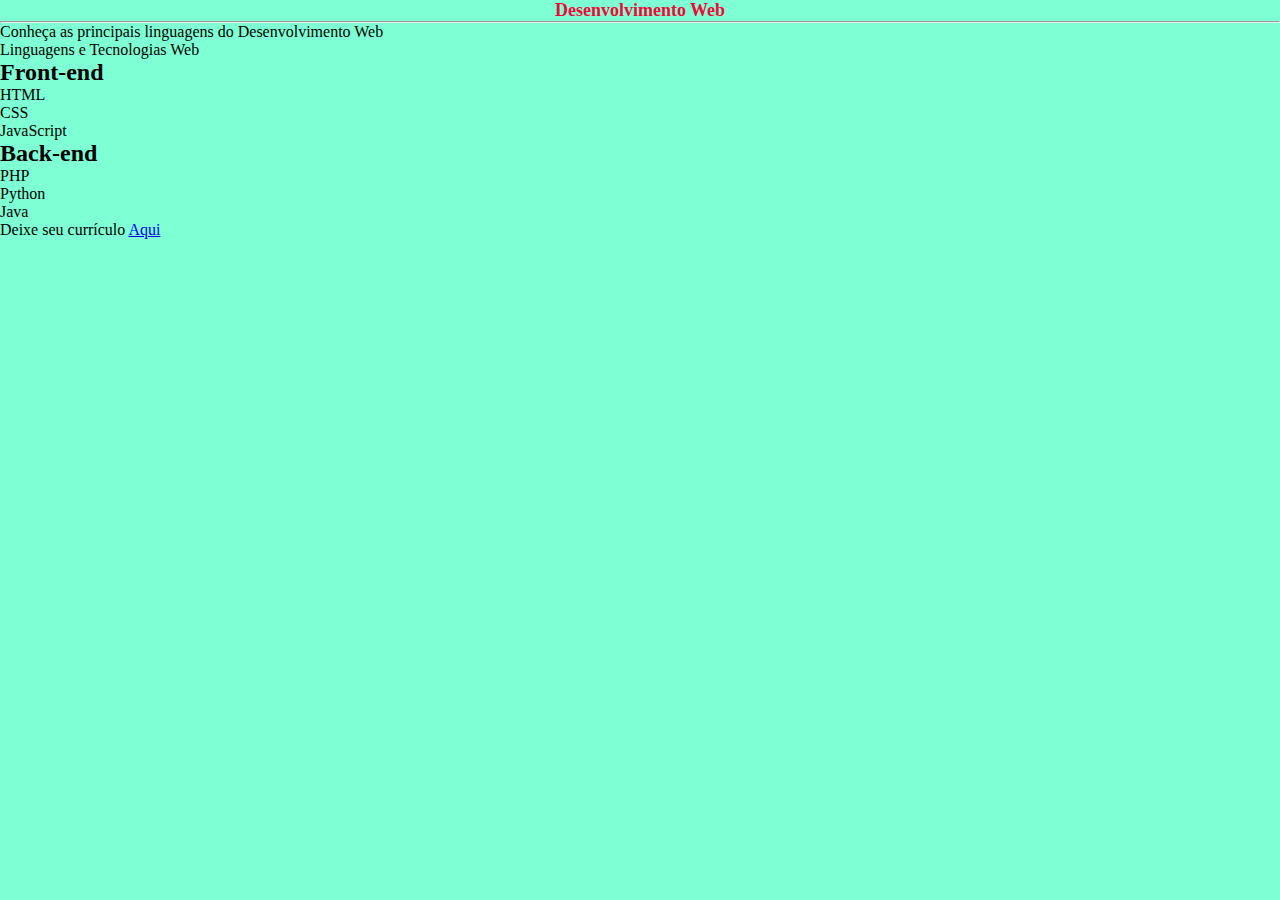
<file: index.html>
<!DOCTYPE html>
<html lang="pt-br">
<head>
    <meta charset="UTF-8">
    <meta name="viewport" content="width=device-width, initial-scale=1.0">
    
    <title>Dsenvolvimento Web</title>
    <link rel="stylesheet" href="css/style.css">
</head>
<body>
    <div>
        <h1>Desenvolvimento Web</h1>
        <hr>
        <p>Conheça as principais linguagens do 
            <span>Desenvolvimento Web</span>
        </p>
    </div>
    <div>
        <div>Linguagens e Tecnologias Web</div>
        <div>
            <h2>Front-end</h2>
            <ul>
                <li>HTML</li>
                <li>CSS</li>
                <li>JavaScript</li>
            </ul>
        </div>
        <div>
            <h2>Back-end</h2>
            <ol>
                <li>PHP</li>
                <li>Python</li>
                <li>Java</li>
            </ol>
        </div>
    </div>
    <div>
        <p>Deixe seu currículo 
            <a href="curriculo.html">Aqui</a>
        </p>
    </div>
</body>
</html>
</file>
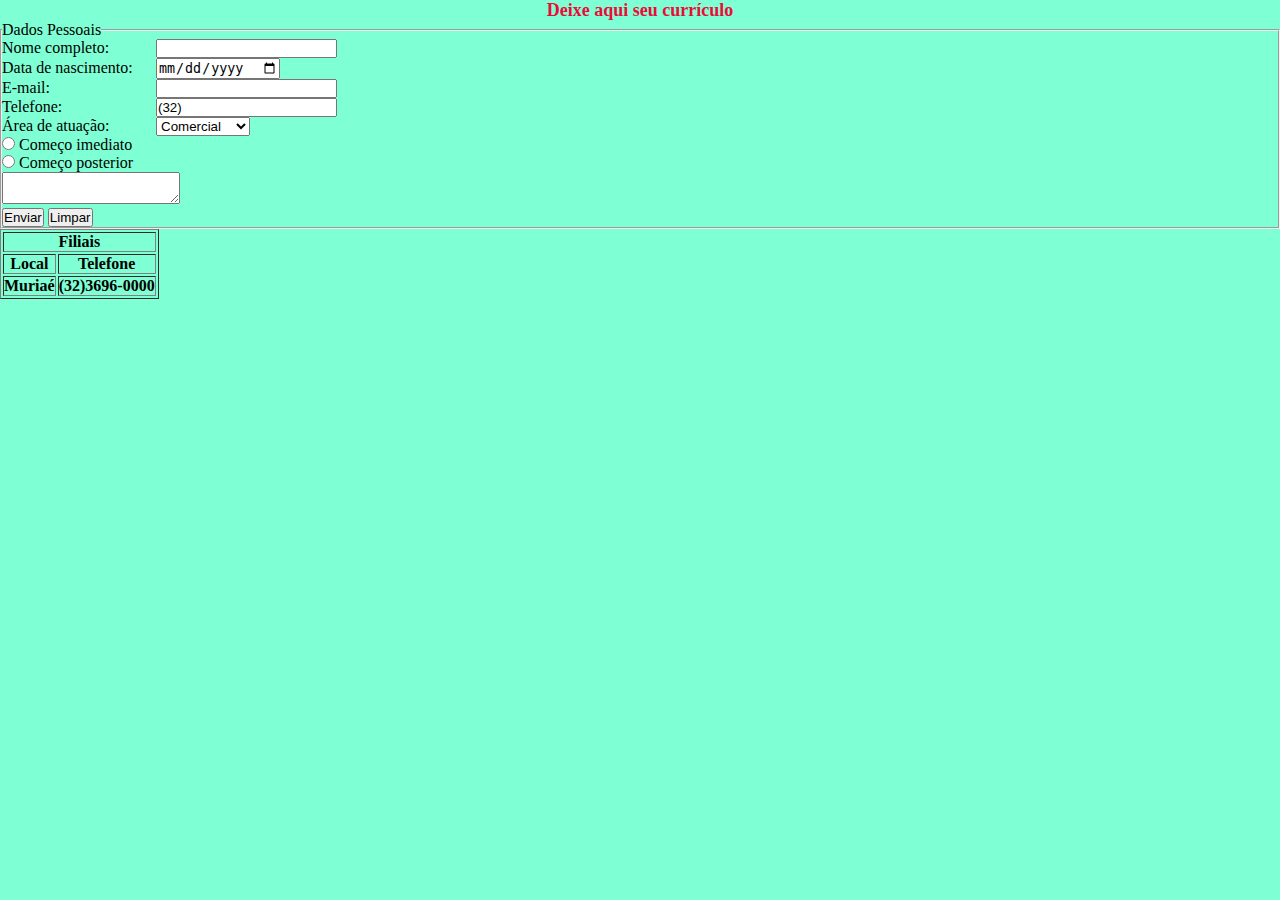
<file: curriculo.html>
<!DOCTYPE html>
<html lang="pt-br">
<head>
    <meta charset="UTF-8">
    <meta name="viewport" content="width=device-width, initial-scale=1.0">
    <title>Currículo</title>
    <link rel="stylesheet" href="css/style.css">
</head>
<body>
    <div>
        <h1>Deixe aqui seu currículo</h1>

    </div>
    <div>
        <fieldset>
            <legend>Dados Pessoais</legend>
            <form>
                <label for="">Nome completo: </label>
                <input type="text" id="nome"><br>
                <label for="nascimento">Data de nascimento: </label>
                <input type="date" id="nascimento"><br>
                <label for="email">E-mail: </label>
                <input type=" email" id="email"><br>
                <label for="tel">Telefone: </label>
                <input type="tel" id="tel" value="(32)"><br>
                <label for="area">Área de atuação: </label>
                <select id="area">
                    <option value="com">Comercial</option>
                    <option value="op">Operacional</option>
                </select><br>
                <input type="radio" name="comeco" id="imediato">
                <label for="imediato">Começo imediato</label><br>
                <input type="radio" name="comeco" id="posterior">
                <label for="posterior">Começo posterior</label><br>
                <textarea id="mensagem" placeholder="Mensagem">
                </textarea><br>
                <input type="submit" value="Enviar">
                <input type="reset" value="Limpar">
            </form>
        </fieldset>
    </div> 
    <div>
        <table border="1">
            <tr>
                <th colspan="2">Filiais</th>
            </tr>
            <tr>
                <th>Local</th>
                <th>Telefone</th>
            </tr>
            <tr>
                <th>Muriaé</th>
                <th>(32)3696-0000</th>
            </tr>
        </table>
    </div>
</body>
</html>
</file>
<file: css/style.css>
*{
    padding: 0; /*espaçamento interno*/
    margin: 0; /*espaçamento externo*/
}

body{
    background-color: aquamarine;
}

h1{
    text-align: center;
    font-size: 18px;
    color: rgb(236, 11, 56);
}

label{
    width: 150px;
    display: inline-block;
}
</file>
